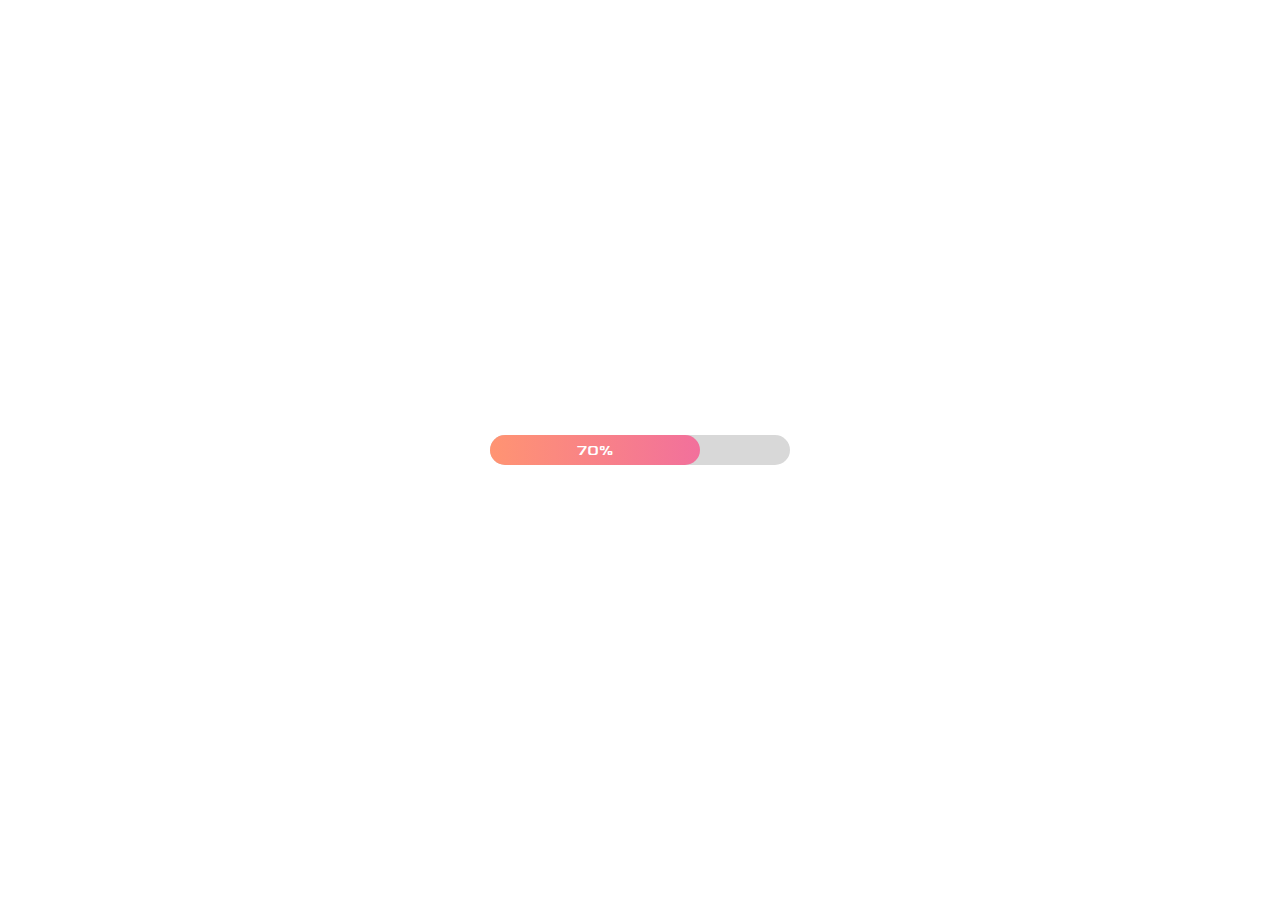
<file: Custom Progress Bar/index.html>
<!DOCTYPE html>
<html lang="en">

<head>
    <meta charset="UTF-8">
    <meta name="viewport" content="width=device-width, initial-scale=1.0">
    <link rel="stylesheet" href="style.css">
    <title>Custom Progress Bar</title>
</head>

<body>
    <div class="progress-bar">
        <div class="progress-done" data-done="70">
            70%
        </div>
    </div>
    <script src="script.js"></script>
</body>

</html>
</file>
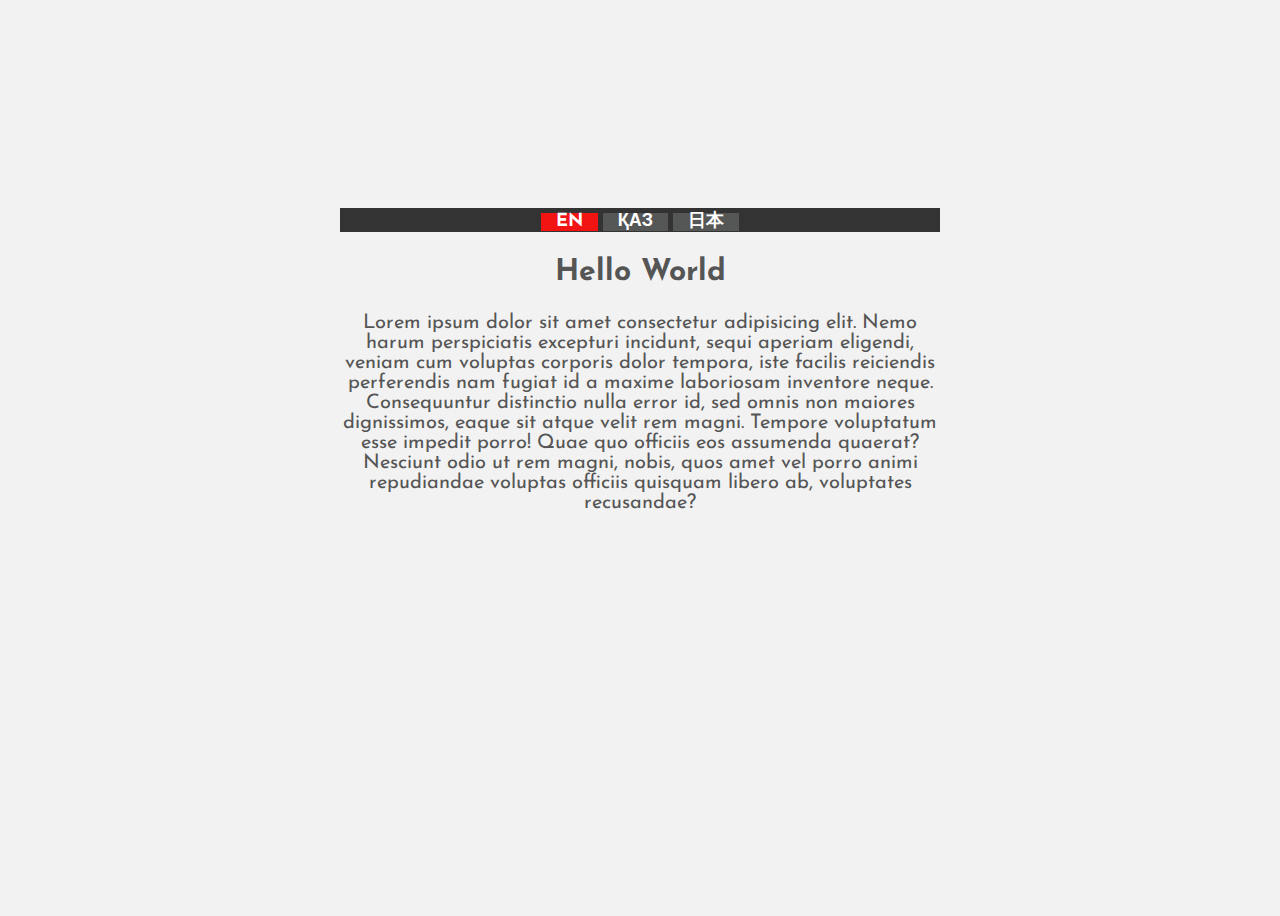
<file: Switch Language Button/index.html>
<!DOCTYPE html>
<html lang="en">
<head>
    <meta charset="UTF-8">
    <meta http-equiv="X-UA-Compatible" content="IE=edge">
    <meta name="viewport" content="width=device-width, initial-scale=1.0">
    <link rel="stylesheet" href="style.css">
    <title>Language Switch Button</title>
</head>
<body>

    <div class="container">

        <div class="langWrap">
            <a href="#" language="english" class="active">EN</a>
            <a href="#" language="kazakh">ҚАЗ</a>
            <a href="#" language="japanese">日本</a>
        </div>

        <div class="content">
            <h2 class="title">Hello World</h2>
            <p class="description">Lorem ipsum dolor sit amet consectetur adipisicing elit. Nemo harum perspiciatis excepturi incidunt, sequi aperiam eligendi, veniam cum voluptas corporis dolor tempora, iste facilis reiciendis perferendis nam fugiat id a maxime laboriosam inventore neque. Consequuntur distinctio nulla error id, sed omnis non maiores dignissimos, eaque sit atque velit rem magni. Tempore voluptatum esse impedit porro! Quae quo officiis eos assumenda quaerat? Nesciunt odio ut rem magni, nobis, quos amet vel porro animi repudiandae voluptas officiis quisquam libero ab, voluptates recusandae?</p>
        </div>

    </div>

    <script src="script.js"></script>
</body>
</html>
</file>
<file: Custom Progress Bar/style.css>
@import url('https://fonts.googleapis.com/css2?family=Goldman&display=swap');

body {
    display: flex;
    align-items: center;
    justify-content: center;
    height: 100vh;
    margin: 0;
    font-family: 'Goldman', cursive;
}

.progress-bar {
    background-color:#d8d8d8;
    border-radius: 20px;
    width: 300px;
    height: 30px;
}

.progress-done {
    display: flex;
    align-items: center;
    justify-content: center;
    color: #ffffff;
    background: linear-gradient(to left, #f2709c, #ff9472);
    box-shadow: 0 3px 3px --5px #f2709c, 0 2px 5px #f2709c;
    border-radius: 20px;
    width: 0;
    height: 100%;
    opacity: 0;
    transition: 1s ease;
}
</file>
<file: Switch Language Button/style.css>
@import url("https://fonts.googleapis.com/css2?family=Josefin+Sans&family=Pacifico&family=Poppins&family=Sacramento&display=swap");

* {
  font-family: "Josefin Sans", sans-serif;
}

body {
  display: flex;
  justify-content: center;
  align-items: center;
  min-height: 100vh;
  background: #f2f2f2;
}

.container {
  position: relative;
  max-width: 600px;
  height: 500px;
  padding: 50px;
  color: #555;
  text-align: center;
}

.langWrap {
  background: #333;
}

a {
  text-transform: uppercase;
  color: #fff;
  text-decoration: none;
  padding: 0 15px;
  font-weight: bold;
  background: #555656;
  font-size: 18px;
}

a.active {
  background: #f21313;
}

.content {
  margin-top: 20px;
  font-size: 20px;
}
</file>
